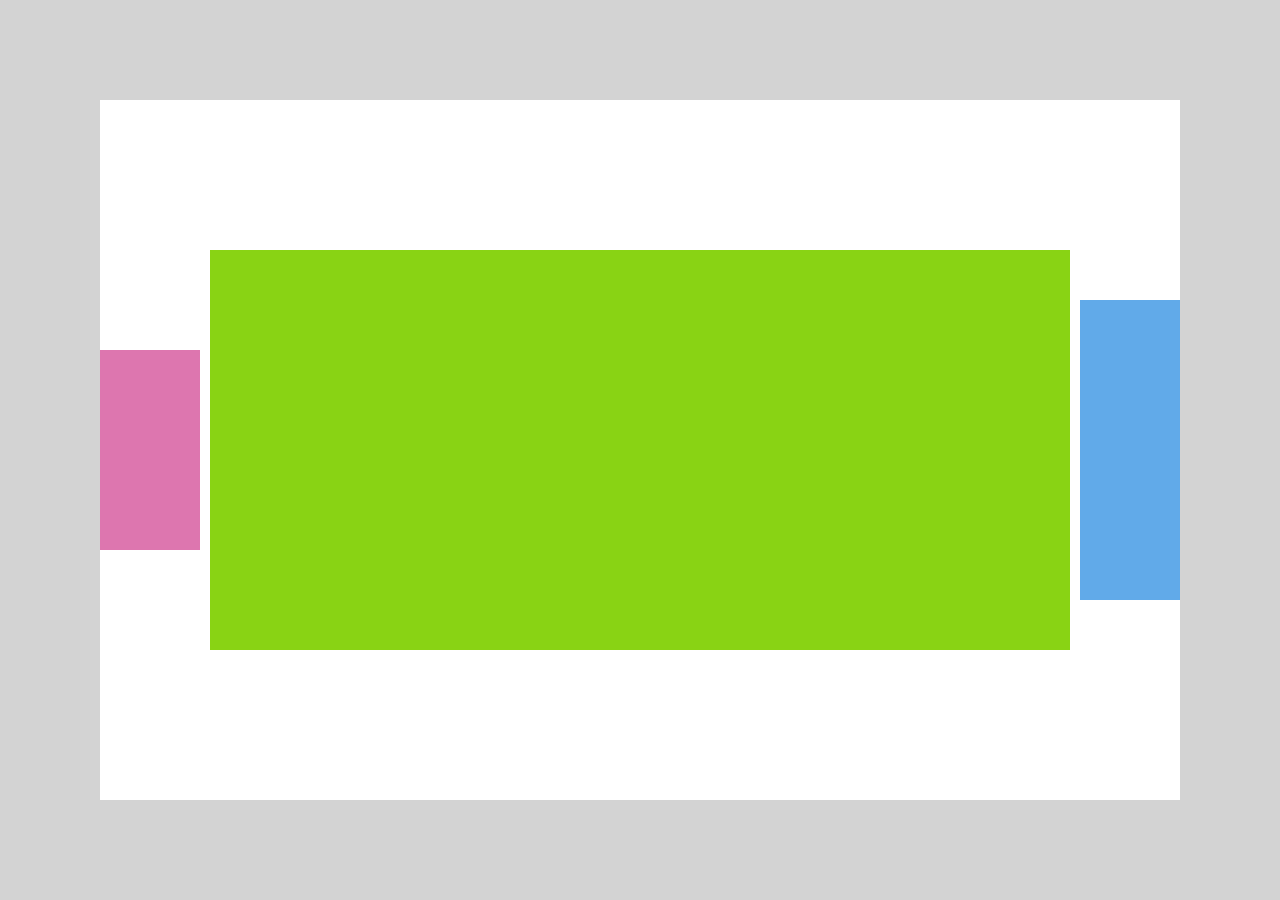
<file: HTML_CSS/part1/index.html>
<!DOCTYPE html>
<html>

<head>
    <link rel='stylesheet' href='style.css'>
</head>

<body>

    <div class='main'>
        <div class='container'>
            <div class='red-box'></div>
            <div class='green-box'></div>
            <div class='blue-box'></div>
        </div>
    </div>

</body>

</html>
</file>
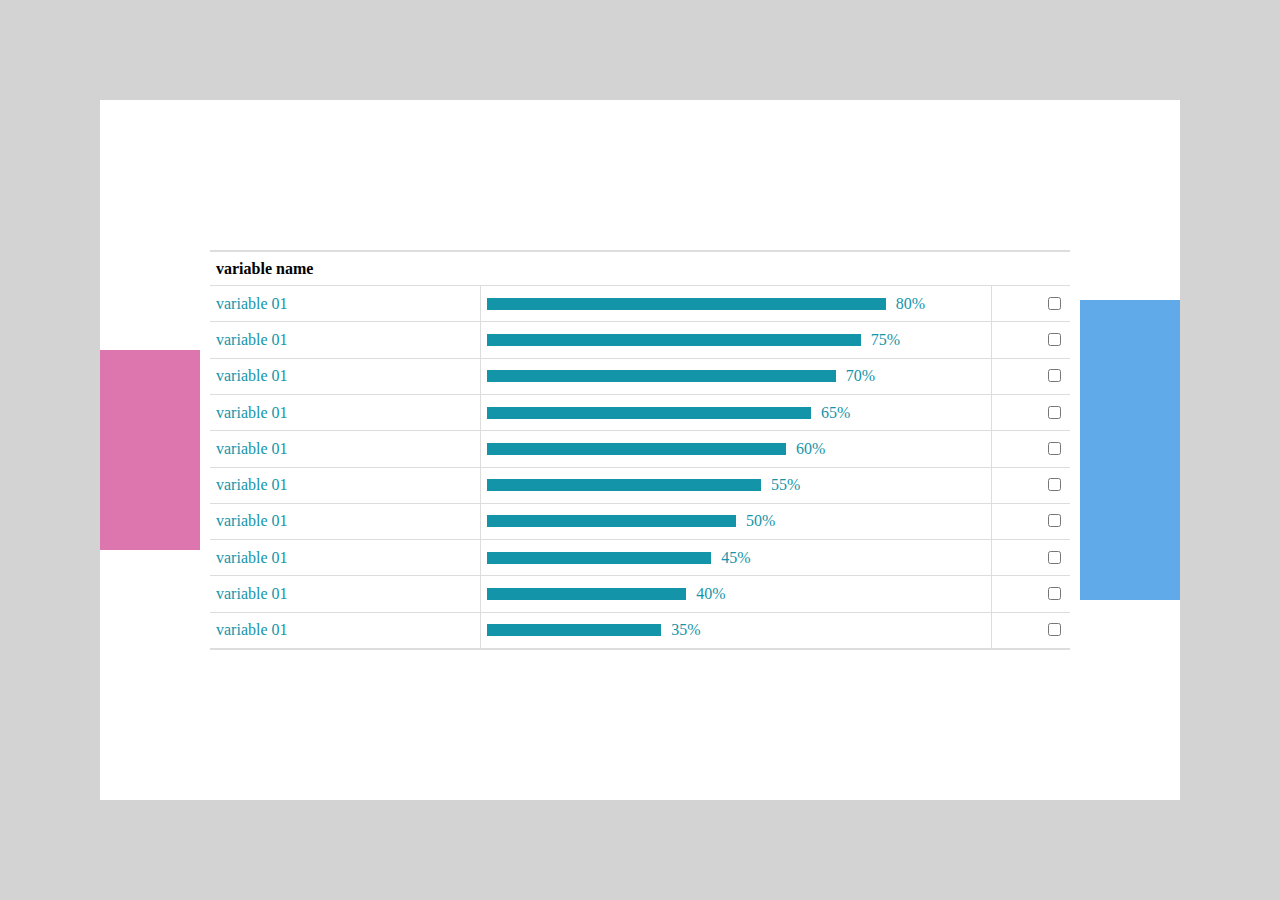
<file: HTML_CSS/part2/index.html>
<!DOCTYPE html>
<html>

<head>
	<link rel='stylesheet' href='style.css'>
</head>

<body>

	<div class='main'>
		<div class='container'>
			<div class='red-box'></div>
			<div class='green-box'>
				<table>
					<tr>
						<th>variable name</th>
						<th></th>
						<th></th>
					</tr>
					<tr onclick='trToggle(this)'>
						<td class='td-right'>variable 01</td>
						<td class='td-center'>
							<div class='progress-bar-continer'>
								<div class='progress-bar-value' style='width:80%;'></div>
								<div>80%</div>
							</div>
						</td>
						<td>
							<input type='checkbox' id='variable01' name='variable01' value='variable01'
								onclick='checkboxHandleClick(event)'>
						</td>
					</tr>
					<tr onclick='trToggle(this)'>
						<td class='td-right'>variable 01</td>
						<td class='td-center'>
							<div class='progress-bar-continer'>
								<div class='progress-bar-value' style='width:75%;'></div>
								<div>75%</div>
							</div>
						</td>
						<td>
							<input type='checkbox' id='variable02' name='variable02' value='variable02'
								onclick='checkboxHandleClick(event)'>
						</td>
					</tr>
					<tr onclick='trToggle(this)'>
						<td class='td-right'>variable 01</td>
						<td class='td-center'>
							<div class='progress-bar-continer'>
								<div class='progress-bar-value' style='width:70%;'></div>
								<div>70%</div>
							</div>
						</td>
						<td>
							<input type='checkbox' id='variable03' name='variable03' value='variable03'
								onclick='checkboxHandleClick(event)'>
						</td>
					</tr>
					<tr onclick='trToggle(this)'>
						<td class='td-right'>variable 01</td>
						<td class='td-center'>
							<div class='progress-bar-continer'>
								<div class='progress-bar-value' style='width:65%;'></div>
								<div>65%</div>
							</div>
						</td>
						<td>
							<input type='checkbox' id='variable04' name='variable04' value='variable04'
								onclick='checkboxHandleClick(event)'>
						</td>
					</tr>
					<tr onclick='trToggle(this)'>
						<td class='td-right'>variable 01</td>
						<td class='td-center'>
							<div class='progress-bar-continer'>
								<div class='progress-bar-value' style='width:60%;'></div>
								<div>60%</div>
							</div>
						</td>
						<td>
							<input type='checkbox' id='variable05' name='variable05' value='variable05'
								onclick='checkboxHandleClick(event)'>
						</td>
					</tr>
					<tr onclick='trToggle(this)'>
						<td class='td-right'>variable 01</td>
						<td class='td-center'>
							<div class='progress-bar-continer'>
								<div class='progress-bar-value' style='width:55%;'></div>
								<div>55%</div>
							</div>
						</td>
						<td>
							<input type='checkbox' id='variable06' name='variable06' value='variable06'
								onclick='checkboxHandleClick(event)'>
						</td>
					</tr>
					<tr onclick='trToggle(this)'>
						<td class='td-right'>variable 01</td>
						<td class='td-center'>
							<div class='progress-bar-continer'>
								<div class='progress-bar-value' style='width:50%;'></div>
								<div>50%</div>
							</div>
						</td>
						<td>
							<input type='checkbox' id='variable07' name='variable07' value='variable07'
								onclick='checkboxHandleClick(event)'>
						</td>
					</tr>
					<tr onclick='trToggle(this)'>
						<td class='td-right'>variable 01</td>
						<td class='td-center'>
							<div class='progress-bar-continer'>
								<div class='progress-bar-value' style='width:45%;'></div>
								<div>45%</div>
							</div>
						</td>
						<td>
							<input type='checkbox' id='variable08' name='variable08' value='variable08'
								onclick='checkboxHandleClick(event)'>
						</td>
					</tr>
					<tr onclick='trToggle(this)'>
						<td class='td-right'>variable 01</td>
						<td class='td-center'>
							<div class='progress-bar-continer'>
								<div class='progress-bar-value' style='width:40%;'></div>
								<div>40%</div>
							</div>
						</td>
						<td>
							<input type='checkbox' id='variable09' name='variable09' value='variable09'
								onclick='checkboxHandleClick(event)'>
						</td>
					</tr>
					<tr onclick='trToggle(this)'>
						<td class='td-right'>variable 01</td>
						<td class='td-center'>
							<div class='progress-bar-continer'>
								<div class='progress-bar-value' style='width:35%;'></div>
								<div>35%</div>
							</div>
						</td>
						<td>
							<input type='checkbox' id='variable10' name='variable10' value='variable10'
								onclick='checkboxHandleClick(event)'>
						</td>
					</tr>

				</table>
			</div>
			<div class='blue-box'></div>
		</div>
	</div>

	<script src='script.js'></script>

</body>

</html>
</file>
<file: HTML_CSS/part1/style.css>
.main {
    position: absolute;
    height: 100%;
    width: 100%;
    top: 0;
    left: 0;
    background-color: #d3d3d3;
}

.container {
    display: flex;
    align-items: center;
    background-color: #fff;
    margin: 100px;
    height: calc(100% - 200px);
    min-height: 420px;
    min-width: 320px;
}

.red-box {
    background-color: #dd76af;
    width: 100px;
    height: 200px;
    min-width: 100px;
}

.blue-box {
    background-color: #61aae9;
    width: 100px;
    height: 300px;
    min-width: 100px;
}

.green-box {
    background-color: #89d314;
    height: 400px;
    margin: 10px;
    min-width: 100px;
    flex-grow: 10;
    overflow-x: auto;
}

@media only screen and (max-width: 520px) {
    .container {
        margin-right: 20px;
    }
}

@media only screen and (max-height: 520px) {
    .container {
        margin-bottom: 20px;
    }
}
</file>
<file: HTML_CSS/part2/style.css>
.main {
	position: absolute;
	height: 100%;
	width: 100%;
	top: 0;
	left: 0;
	background-color: #d3d3d3;
}

.container {
	display: flex;
	align-items: center;
	background-color: #fff;
	margin: 100px;
	height: calc(100% - 200px);
	min-height: 420px;
	min-width: 320px;
}

.red-box {
	background-color: #dd76af;
	width: 100px;
	height: 200px;
	min-width: 100px;
}

.blue-box {
	background-color: #61aae9;
	width: 100px;
	height: 300px;
	min-width: 100px;
}

.green-box {
	/* background-color: #89d314; */
	height: 400px;
	margin: 10px;
	min-width: 100px;
	flex-grow: 10;
	overflow-x: auto;
}

/* table */
table {
	border-collapse: collapse;
	width: 100%;
	height: 100%;
	border-bottom: 2px solid #ddd;
}

tr:hover {
	background-color: #f7efe0;
}

tr:hover td .progress-bar-continer .progress-bar-value {
	background-color: #cd0a1c;
}

tr:hover td .progress-bar-continer {
	color: #cd0a1c;
}

td {
	text-align: left;
	padding: 6px;
	border-bottom: 1px solid #ddd;
	color: #1494a9;
}

th {
	text-align: left;
	padding: 6px;
	border-top: 2px solid #ddd;
	border-bottom: 1px solid #ddd;
}

tr td {
	border-right: 1px solid #ddd;
}

tr td:last-child {
	border-right: none;
	text-align: right;
}

.tr-toggle {
	background-color: #f7efe0;
}

.td-center {
	min-width: 200px;
}

.td-right {
	min-width: 100px;
}

.progress-bar-continer-toggle {
	color: #cd0a1c;
}

.progress {
	background-color: #1494a9;
}

.progress-bar-continer {
	display: flex;
	align-items: center;
}

.progress-bar-value {
	height: 12px;
	float: left;
	background-color: #1494a9;
	margin-right: 10px;
}

@media only screen and (max-width: 520px) {
	.container {
		margin-right: 20px;
	}
}

@media only screen and (max-height: 520px) {
	.container {
		margin-bottom: 20px;
	}
}
</file>
